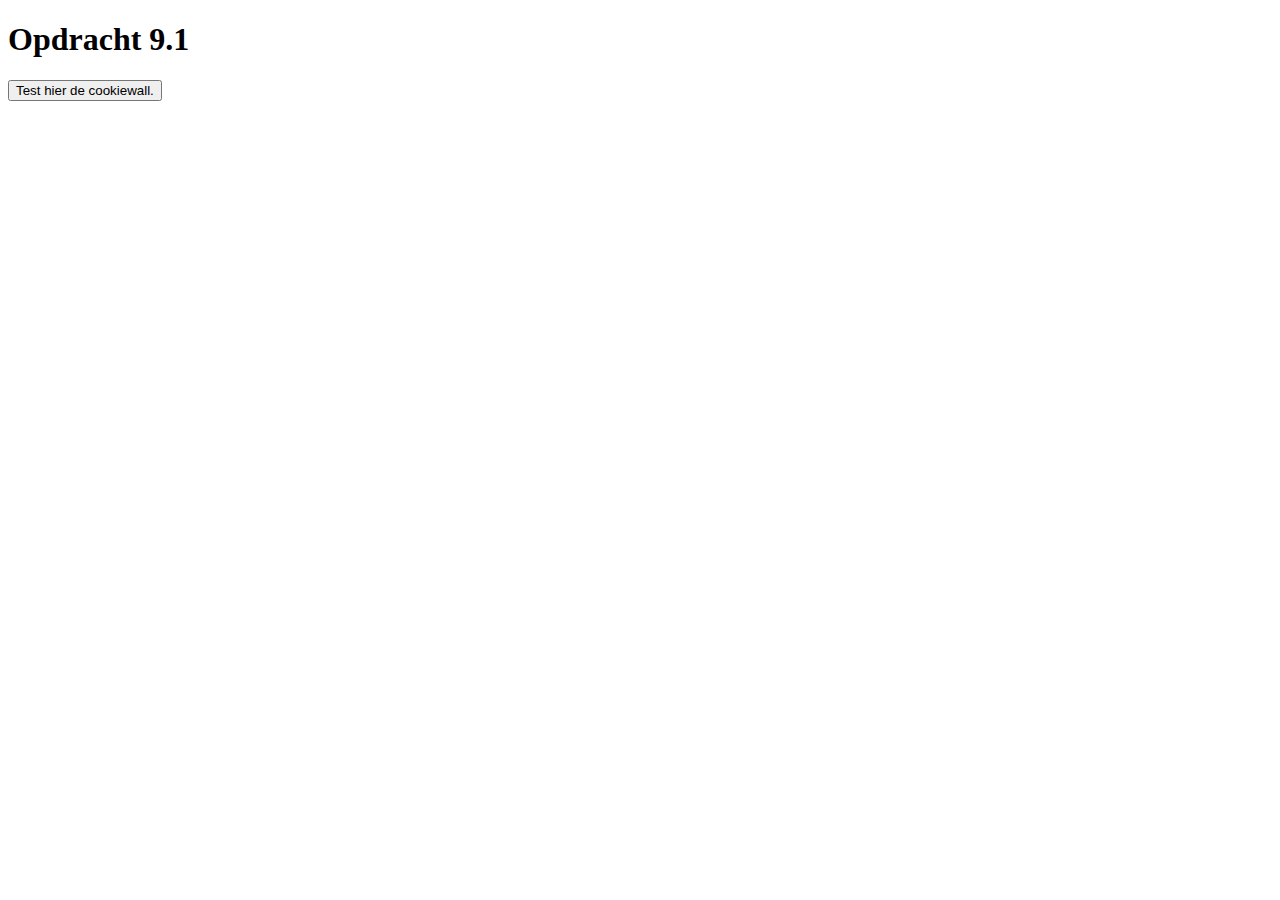
<file: 9.1Cookiewall/index.html>
<!DOCTYPE html>
<html lang="en">
<head>
    <meta charset="UTF-8">
    <meta name="viewport" content="width=device-width, initial-scale=1.0">
    <link rel="stylesheet" href="opmaak.css">
    <title>Opdracht 9.1</title>
</head>
<body>
    <h1>Opdracht 9.1</h1>
    <button id="cookieWallButton">Test hier de cookiewall.</button>
    <p id="leeftijdResultaat"></p>
   
    <div id="cookieWall" class="modal">
        <div class="cookiecontent">
          <span class="close">&times;</span>
          <p>Hoe oud bent u?</p><br>
          <p>Uw leeftijd: <input type="number" id="leeftijd" value="0"></p>
          <button onclick="leeftijdCheck()">Check of u oud genoeg bent</button>
         
        </div>
    </div>
      <script src="javascript.js"></script>
</body>
</html>
</file>
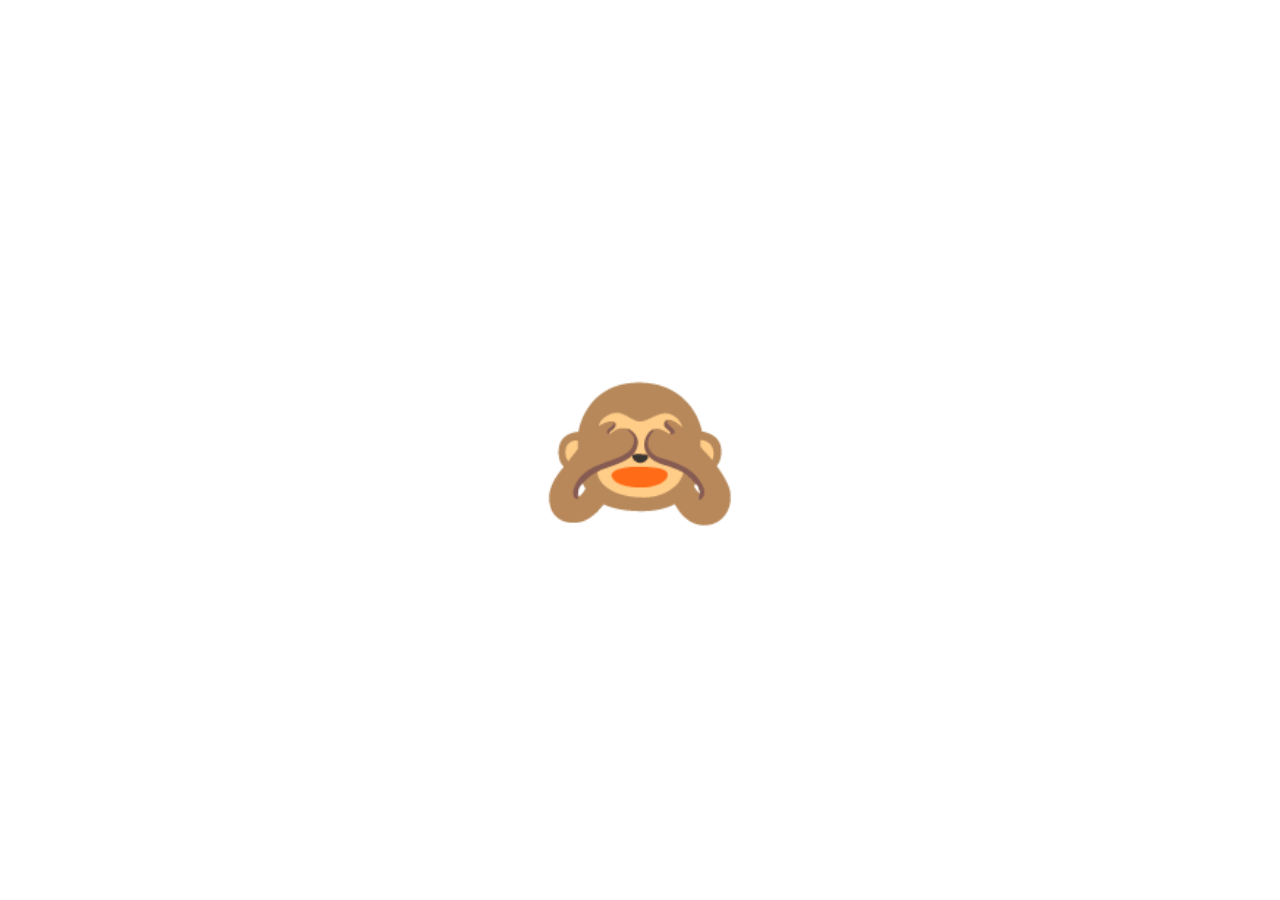
<file: 9.2 Monkey See Monkey Hide/index.html>
<!DOCTYPE html>
<html lang="en">
<head>
    <meta charset="UTF-8">
    <meta name="viewport" content="width=device-width, initial-scale=1.0">
    <title>Opdracht 9.2</title>
    <link rel="stylesheet" href="style.css">
</head>
<body>
    <div class="emoji closed active" onclick="closedFace()">🙈</div>
    <div class="emoji open" onclick="openFace()">🙉</div>
    <script src="java.js"></script>
</body>
</html>
</file>
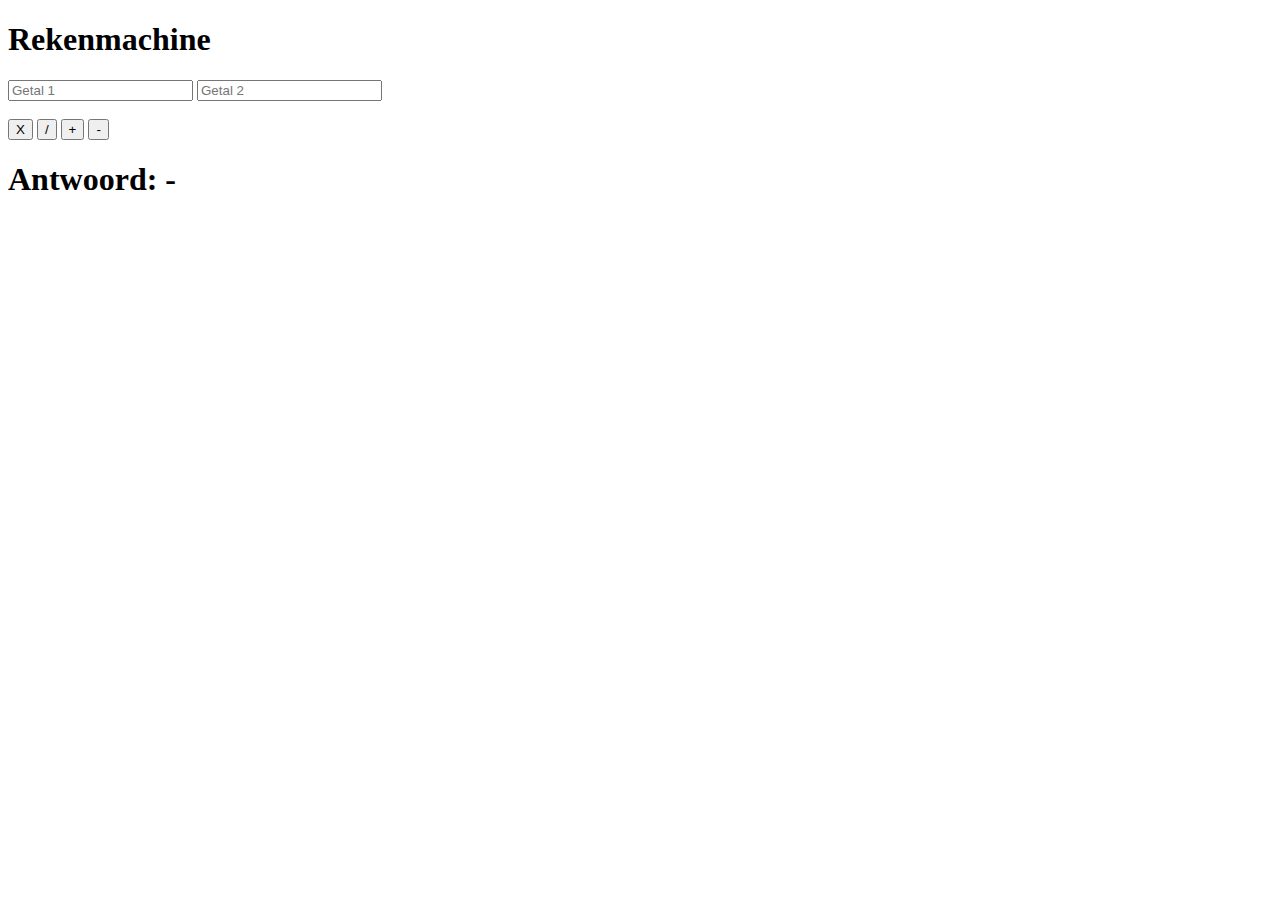
<file: javascript 8.1 - Calculator/index.html>
<!DOCTYPE html>
<html lang="en">
<head>
    <meta charset="UTF-8">
    <meta name="viewport" content="width=device-width, initial-scale=1.0">
    <title>pdracht 8.1 - Calculator</title>
    <script src="opmaak.js"> </script>
</head>
<body>
    
    <h1>Rekenmachine</h1>
    <input type="text" id="num1" placeholder="Getal 1">
    <input type="text" id="num2" placeholder="Getal 2"><br><br>
    
    <button onclick="multiply()">X</button>
    <button onclick="divide()">/</button>
    <button onclick="add()">+</button>
    <button onclick="subtract()">-</button>
    
    <h1>Antwoord: <span id="result">-</span></h1>
     
    

</body>
</html>
</file>
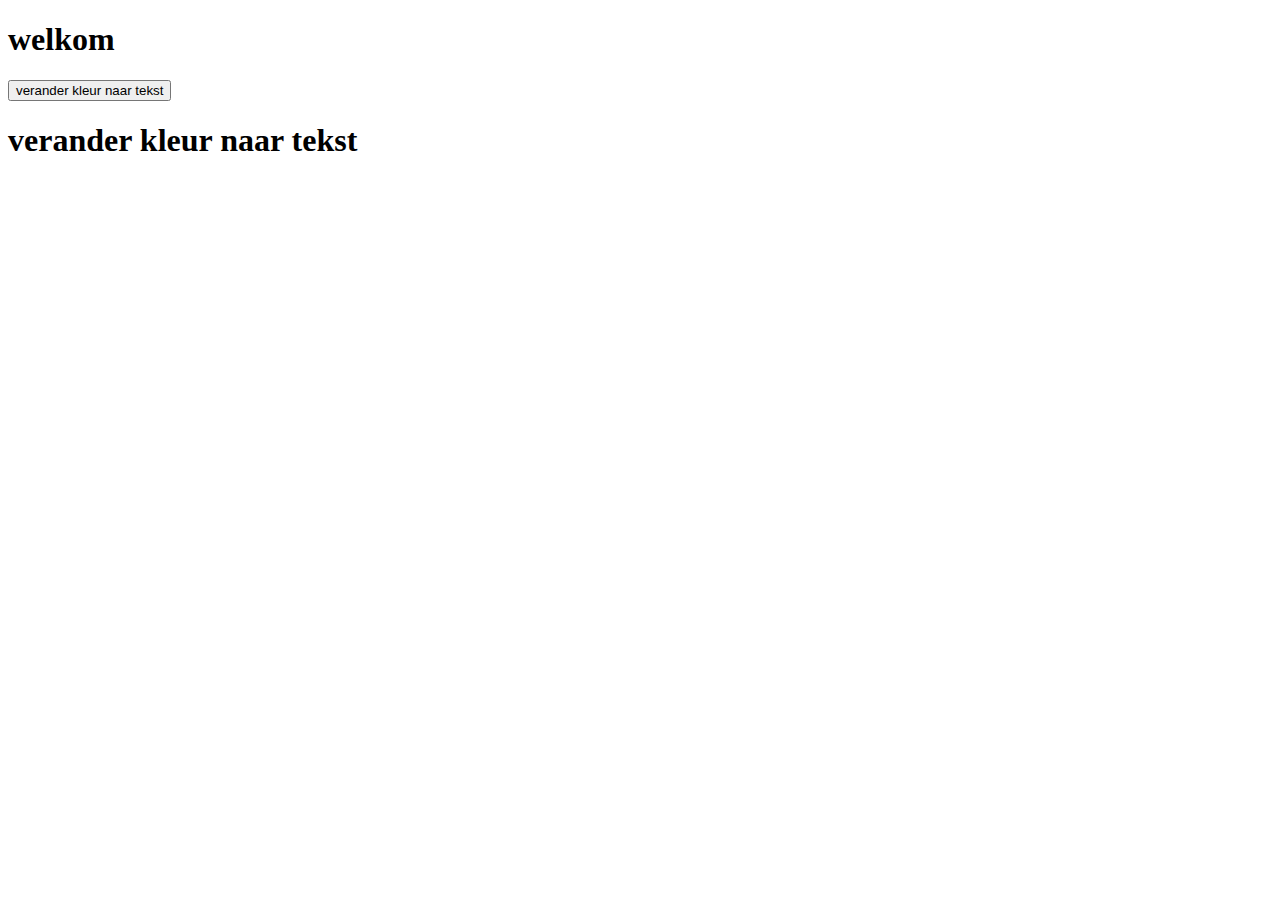
<file: javascript6.2(onclik)/index.html>
<!DOCTYPE html>
<html lang="en">
<head>
    <meta charset="UTF-8">
    <meta name="viewport" content="width=device-width, initial-scale=1.0">
    <title>Document</title>
    <script src="code.js"></script>
</head>
<body>
  <h1 id="kop1">welkom</h1>

 <button onclick="kleurEnTekstAanpassen();"> verander kleur naar tekst</button>
 <h1 onclick="kleurEnTekstAanpassen();"> verander kleur naar tekst</h1>

    
</body>
</html>
</file>
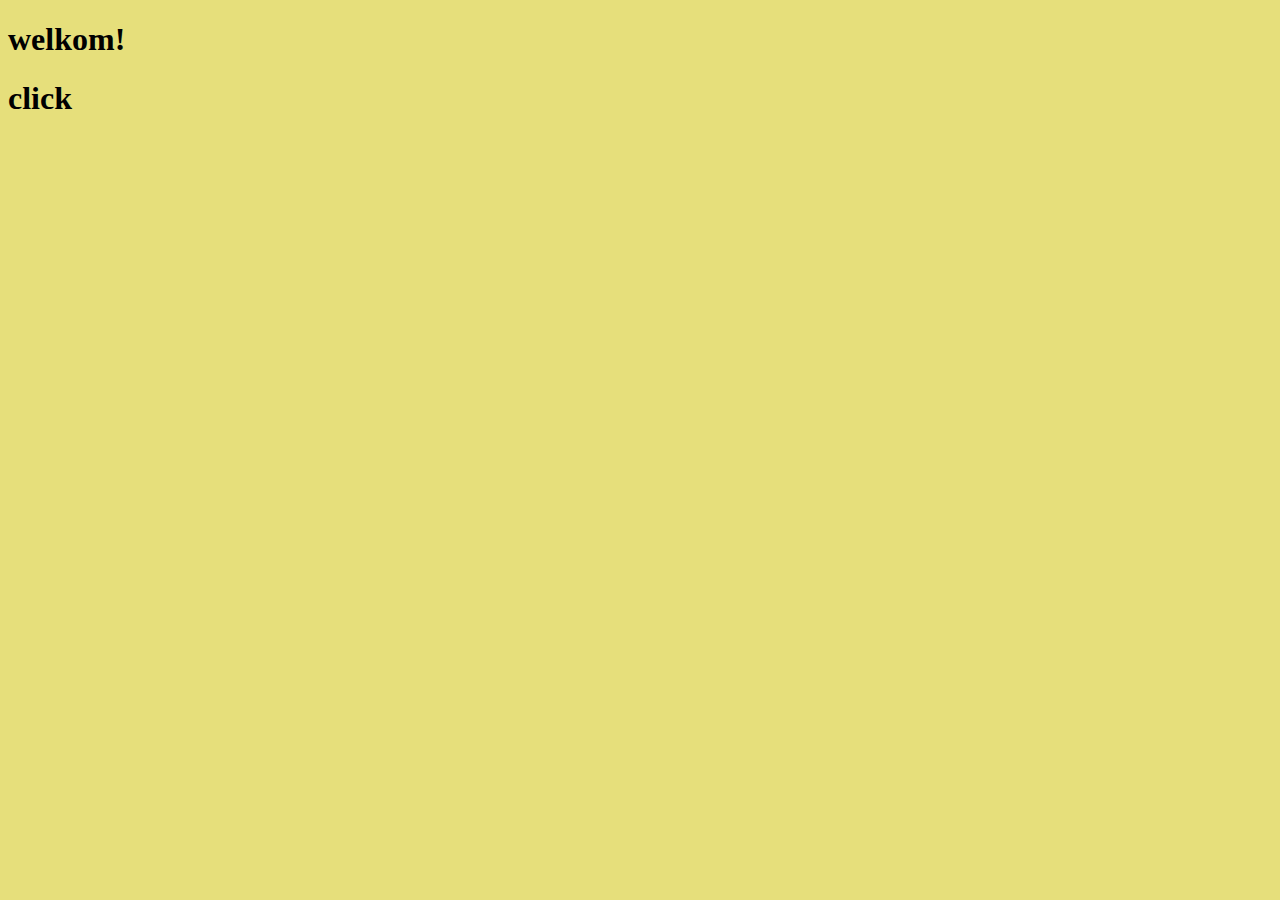
<file: javascript6.3 ( verdieping)/index.html>
<!DOCTYPE html>
<html lang="en">
<head>
    <meta charset="UTF-8">
    <meta name="viewport" content="width=device-width, initial-scale=1.0">
    <title>Document</title>
     <link rel="stylesheet" href="opmaak.css">
    <script src="code.js"></script>
</head>
<body>
    <h1 id="kop1">welkom!</h1>

 <h1 onclick="kleurEnTekstAanpassen();"> click</h1>
</body>
</html>
</file>
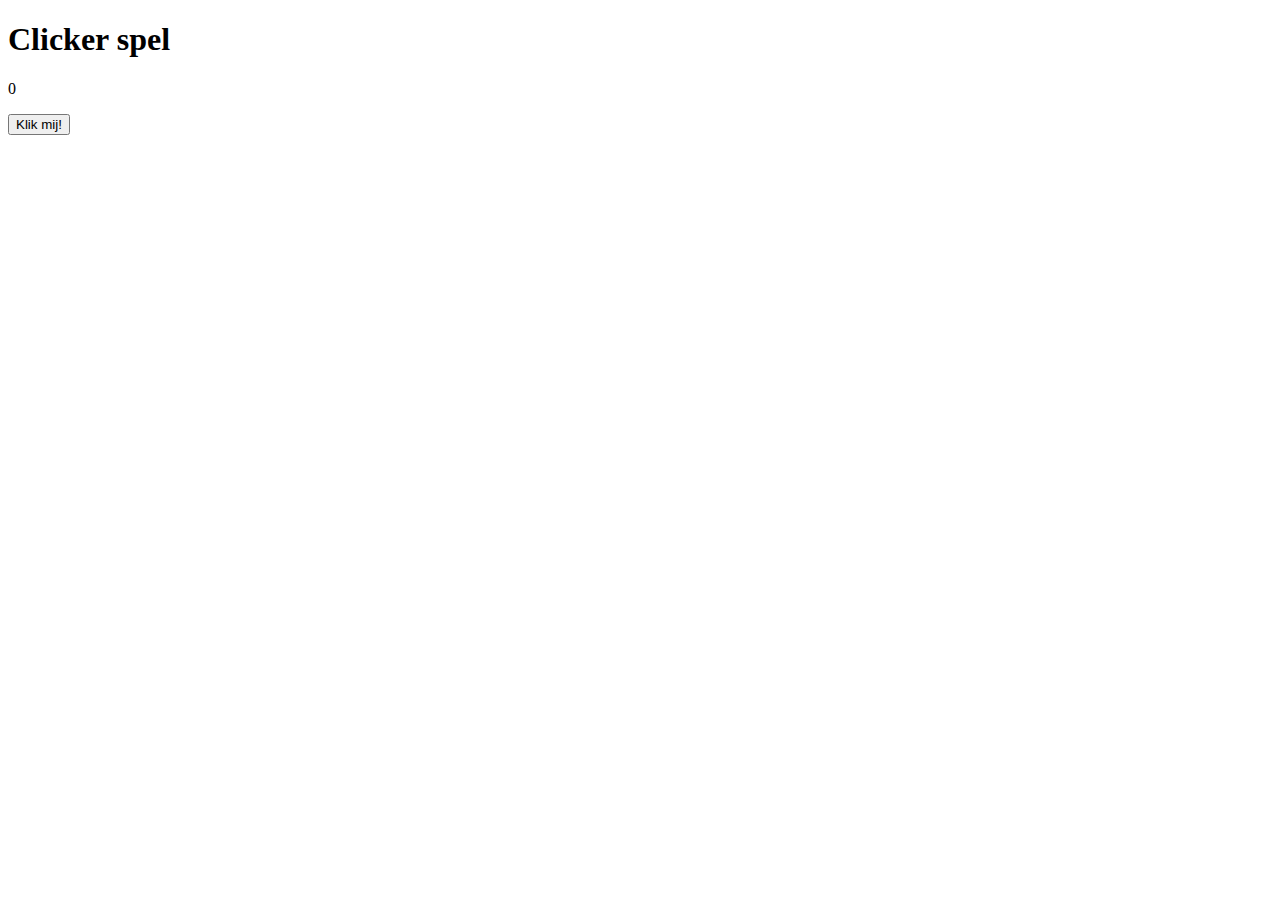
<file: javascript7.3(clicker 2)/index.html>
<!DOCTYPE html>
<html lang="en">
<head>
    <meta charset="UTF-8">
    <meta name="viewport" content="width=device-width, initial-scale=1.0">
    <title>Document</title>
    <script src="opmaak.js"></script>
</head>
<body>
    <h1>Clicker spel</h1>
    <p id="getal">0</p>
    <button onclick="clickergetal()">Klik mij!</button>
    
</body>
</html>
</file>
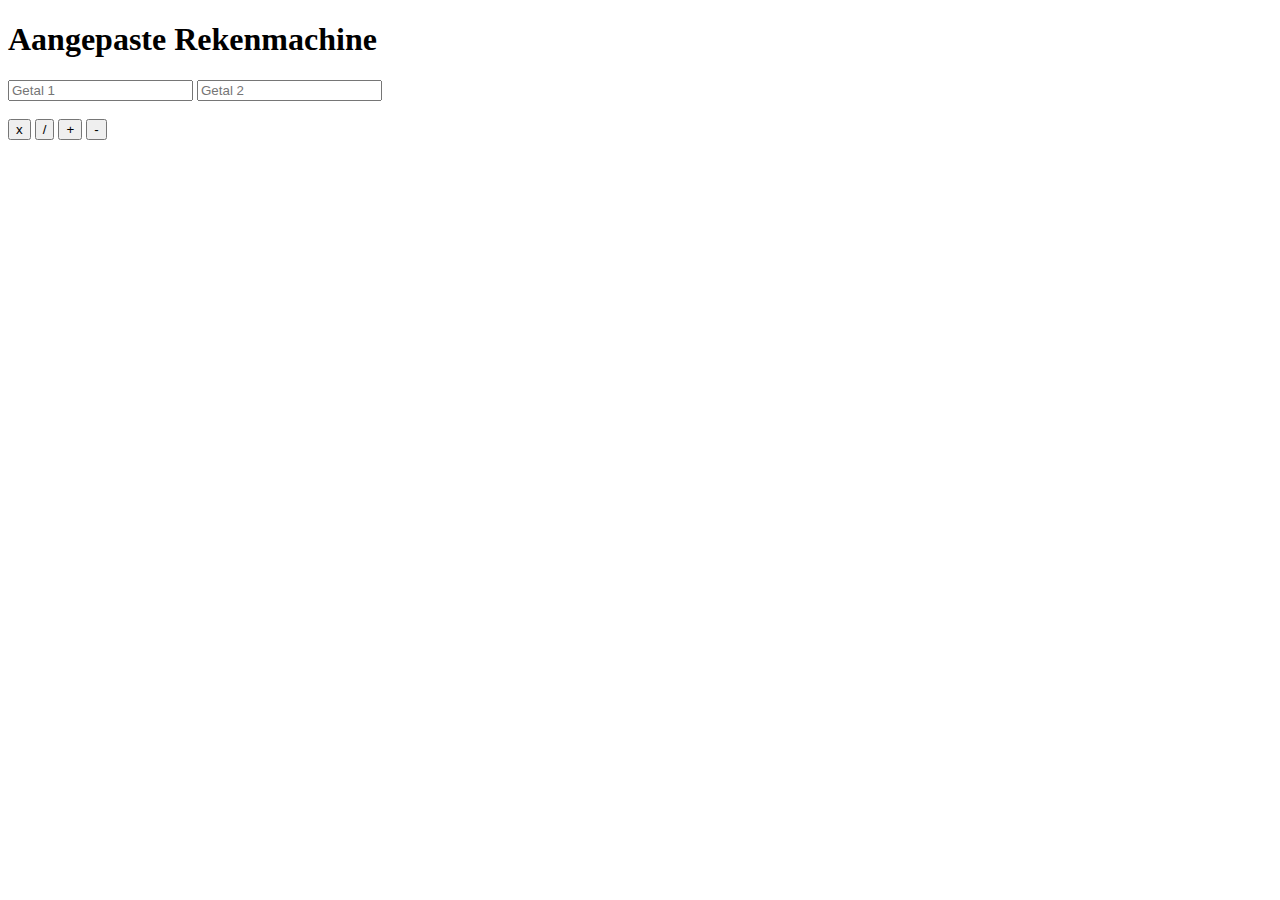
<file: javascript8.2 - Calculator uitbreiden/index.html>
<!DOCTYPE html>
<html lang="en">
<head>
    <meta charset="UTF-8">
    <meta name="viewport" content="width=device-width, initial-scale=1.0">
    <title>Opdracht 8.2 - Calculator uitbreiden</title>
    <script src="style.js"></script>
</head>
<body>
    <h1>Aangepaste Rekenmachine</h1>
    <input type="text" id="num1" placeholder="Getal 1">
    <input type="text" id="num2" placeholder="Getal 2"> <br><br>
    
    <button onclick="calculate('multiply')">x</button>
    <button onclick="calculate('divide')">/</button>
    <button onclick="calculate('add')">+</button>
    <button onclick="calculate('subtract')">-</button>
    
    <h2><span id="result"></span></h2>
</body>
</html>
</file>
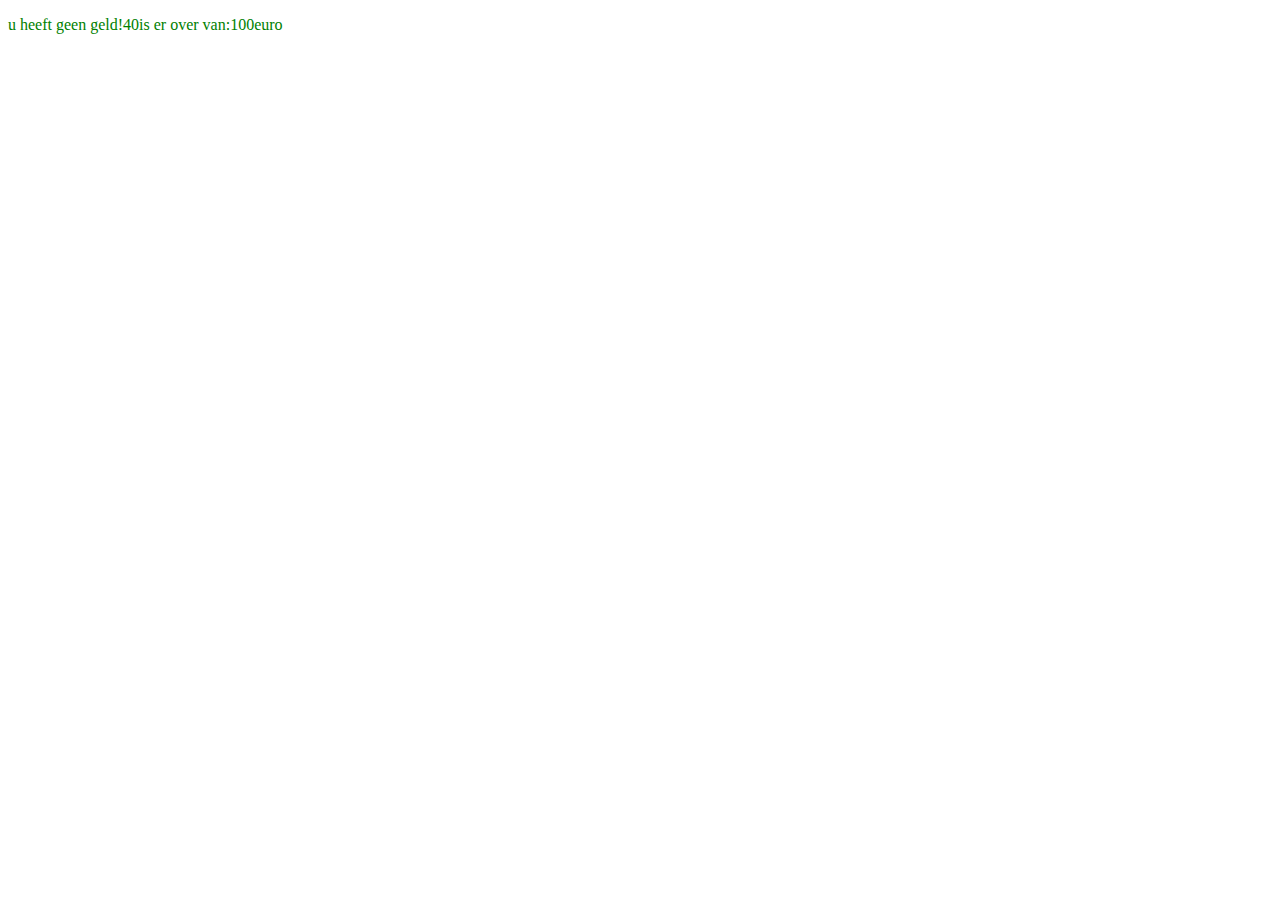
<file: javasript-7.1-(If-else)/index.html>
<!DOCTYPE html>
<html lang="en">
<head>
    <meta charset="UTF-8">
    <meta name="viewport" content="width=device-width, initial-scale=1.0">
   
    <title>Document</title>
</head>
<body>
    <p id="resultaat"></p>
    <script src="opmaak.js"></script>
</body>
</html>
</file>
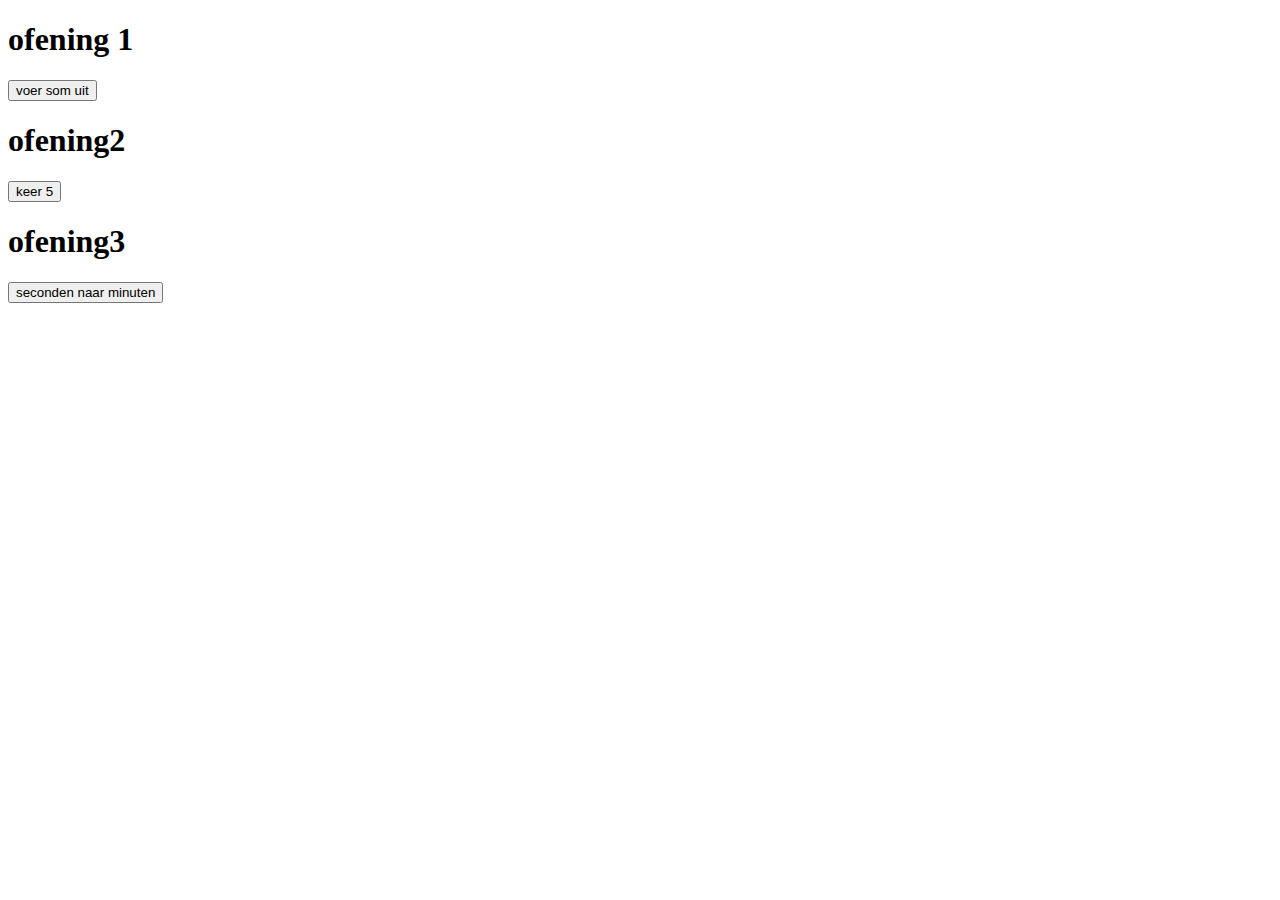
<file: javasript6.4 (functies met parameter)/index.html>
<!DOCTYPE html>
<html lang="en">
<head>
    <meta charset="UTF-8">
    <meta name="viewport" content="width=device-width, initial-scale=1.0">
    <title>Document</title>
    <script src="code.js"></script>
</head>
<body>
       <h1>  ofening 1 </h1>
    <button onclick="calculate(1,12)"> voer som uit </button>

        <h1> ofening2</h1>
        <button onclick="keer5(7);"> keer 5 </button>
        
      <h1>ofening3</h1>  
      <button onclick="calculateMinutes(3600)" > seconden naar minuten</button>

</body>
</html>
</file>
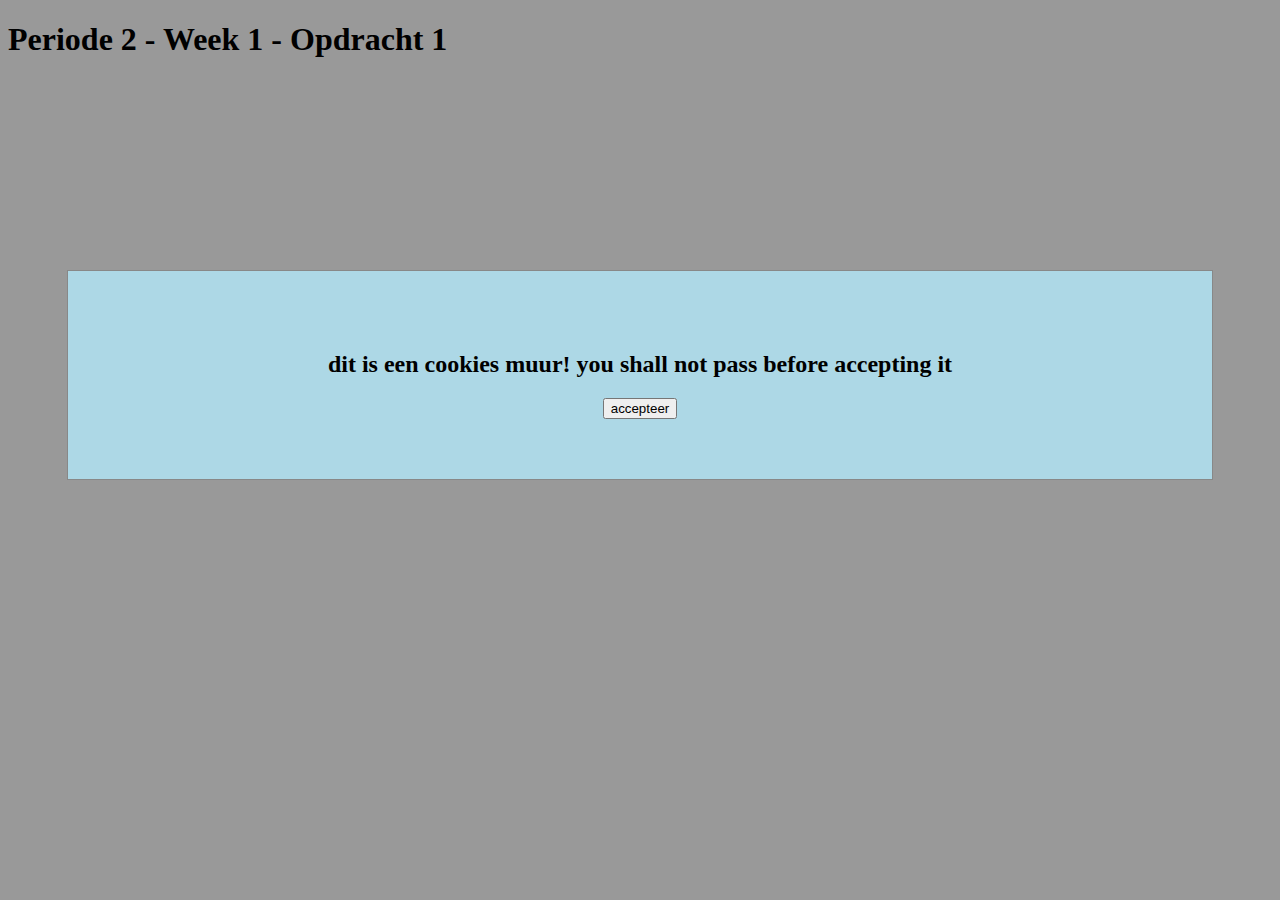
<file: period2- opdracht1/index.html>
<!DOCTYPE html>
<html lang="en">
<head>
    <meta charset="UTF-8">
    <meta name="viewport" content="width=device-width, initial-scale=1.0">
    <link rel="stylesheet" href="style.css">
   
    <title>opdracht1</title>
</head>
<body id="color">
    <h1>Periode 2 - Week 1 - Opdracht 1</h1>
      
    <!-- Modal voor leeftijdsverificatie -->
    <div id="cookiewall" class="modal">
        <div class="content">
           <h2>dit is een cookies muur! you shall not pass before accepting it </h2>
           <button onclick="accepteer()">accepteer</button>
        </div>
    </div>

    <Script src="java.js"></Script>
</body>
</html>
</file>
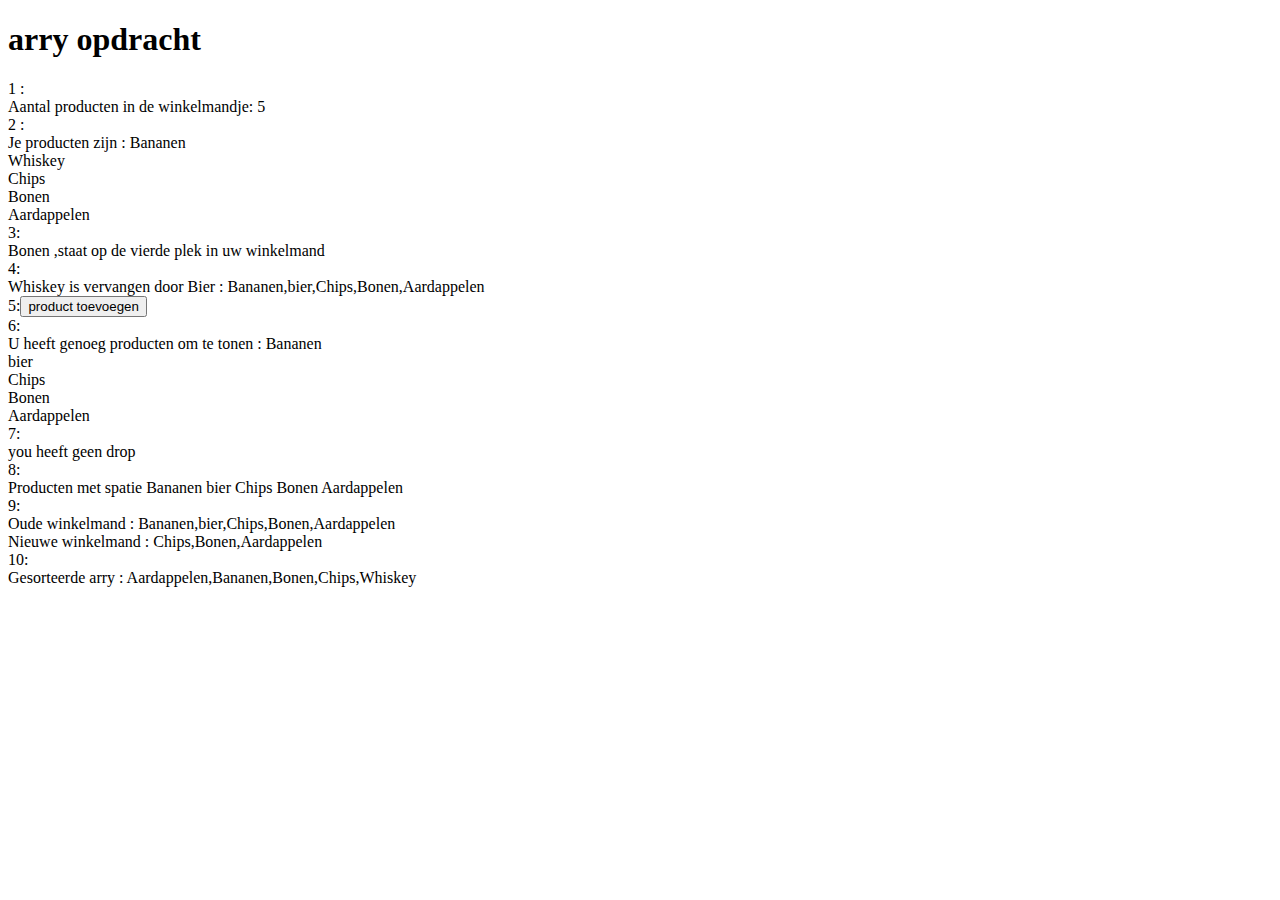
<file: Periode 2 - Week 1 - Opdracht 2/index.html>
<!DOCTYPE html>
<html lang="en">
<head>
    <meta charset="UTF-8">
    <meta name="viewport" content="width=device-width, initial-scale=1.0">
    <title>periode 2 opdracht2 </title>
</head>
<body>
    <h1>arry opdracht</h1>
    1 :<div id="opdracht1"></div>
    2 :<div id="opdracht2"></div>
    3:<div id="opdracht3"></div>
    4:<div id="opdracht4"></div>
    5:<button onclick="addproduct()">product toevoegen</button>
      <div id="opdracht5"> </div>
    6:<div id="opdracht6"></div>
    7:<div id="opdracht7"></div>
    8:<div id="opdracht8"></div>
    9:<div id="opdracht9"></div><div id="nieuwwinkelmand"></div>
    10:<div id="opdracht10"></div>
     <script src="app.js"></script>
</body>
</html>
</file>
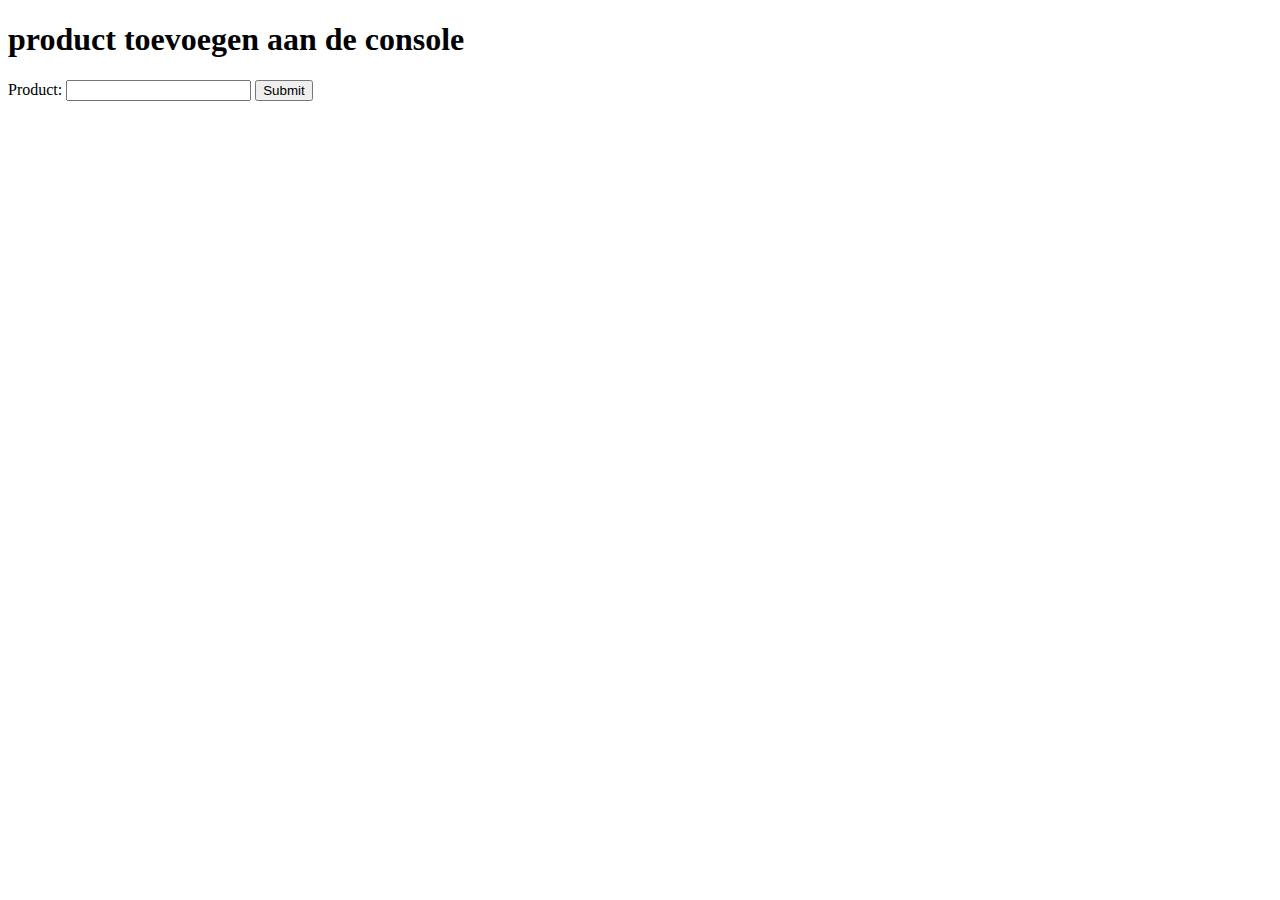
<file: Periode 2 - Week 1 - Opdracht 3/index.html>
<!DOCTYPE html>
<html lang="en">
<head>
<meta charset="UTF-8">
<title>Product Form</title>
</head>
<body>
    <h1>product toevoegen aan  de console</h1>
<form >
<label for="productName">Product:</label>
<input type="text" id="productName" name="productName" required>
 <button type="button" onclick="submitForm()">Submit</button>
</form>
 
 <script src="app.js"></script>
</body>
</html>
</file>
<file: 9.1Cookiewall/opmaak.css>
.modal {
    display: none;
    position: fixed;
    z-index: 1;
    padding-top: 200px;
    left: 0;
    top: 0;
    width: 100%;
    height: 100%;
    overflow: auto;
    background-color: rgba(0,0,0,0.6); 
}  
 
.cookiecontent {
    background-color: #fefefe;
    margin: auto;
    padding: 20px;
    border: 1px solid #888;
    width: 80%;
 
}
 
.close {
    
    float: right;
    font-size: 28px;
    font-weight: bold;
}
</file>
<file: 9.2 Monkey See Monkey Hide/style.css>
* {
    box-sizing: border-box;
    margin: 0;
    padding: 0;
}
 
body {
    display: flex;
    flex-direction: column;
    justify-content: center;
    align-items: center;
    height: 100vh;
}
 
.emoji {
    font-size: 10rem;
    cursor: pointer;
    user-select: none;
}
 
.closed {
    display: none;
}
 
.open {
    display: none;
}
 
.active {
    display: block;
}
</file>
<file: javascript6.3 ( verdieping)/opmaak.css>
body{
    background-color: rgb(230, 223, 123);
}
</file>
<file: period2- opdracht1/style.css>
.modal {
    display: none;
    position: fixed;
    z-index: 1;
    padding-top: 30vh;
    left: 0;
    top: 0;
    width: 100%;
    height: 100%;
    overflow: auto;
    background-color: rgba(0,0,0,0.4);
}
 
.content {
    background-color: lightblue;
    margin: auto;
    padding: 60px;
    border: 1px solid #888;
    width: 80%;
    display: flex;
    flex-direction: column;
    align-items: center; 
}
</file>
